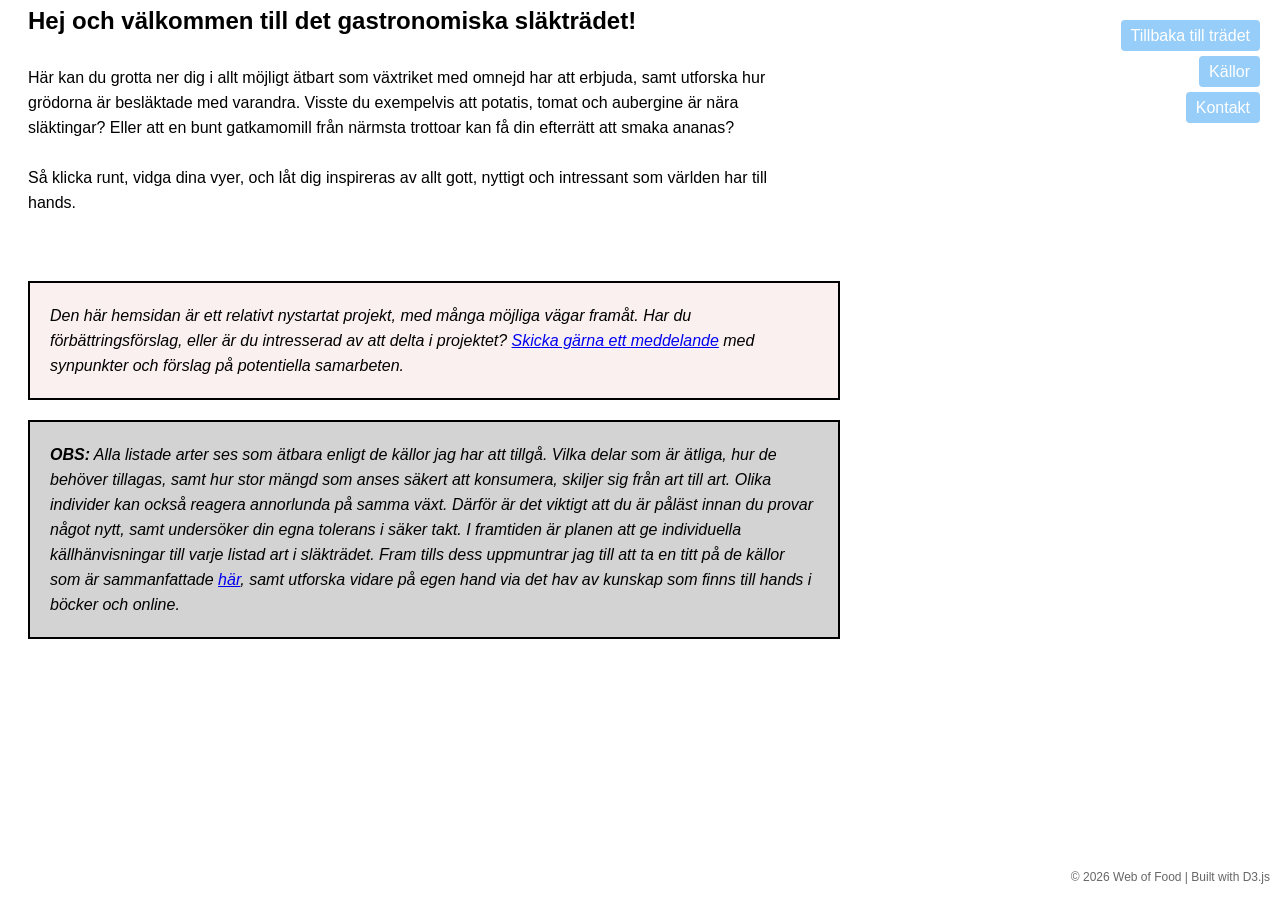
<file: about.html>
<nav style="position: fixed; top: 20px; right: 20px; z-index: 1000;display: flex; flex-direction: column; align-items: flex-end;">
    <div>
        <a href="index.html" style="padding: 3px 10px; font-size: 16px; background: #97cdf9; color: white; text-decoration: none; border-radius: 4px;display:block;">
            Tillbaka till trädet
        </a>
    </div>

    <div>
        <a href="sources.html" style="padding: 3px 10px; font-size: 16px; background: #97cdf9; color: white; text-decoration: none; border-radius: 4px;display:block;margin-top:5px; width: fit-content;">
            Källor
        </a>
    </div>

    <div>
        <a href="contact.html" style="padding: 3px 10px; font-size: 16px; background: #97cdf9; color: white; text-decoration: none; border-radius: 4px;display:block;margin-top:5px; width: fit-content;">
            Kontakt
        </a>
    </div>
</nav>



<!DOCTYPE html>


<html lang="en">




<head>
    <meta charset="UTF-8">
    <meta name="viewport" content="width=device-width, initial-scale=0.5">
    <title>My Page</title>
    <link rel="stylesheet" href="style.css">
</head>



<body>
    




</div>




    <body style="width:60%;text-align: left;position: relative;top: 0px;left:20px;right:45px;padding-right:100px;padding-bottom:50px;line-height: 25px;font-family: 'Lucida Sans', 'Lucida Sans Regular', 'Lucida Grande', 'Lucida Sans Unicode', Geneva, Verdana, sans-serif;">

    <h2>Hej och välkommen till det gastronomiska släkträdet!</h2>

    <!--<p>Här kan du grotta ner dig i den enorma mängden ätbara grödor som växtriket med omnejd har att erbjuda, samt utforska hur de är besläktade med varandra. Visste du exempelvis att potatis är närmre besläktad med tomat än med det vi brukar kalla rotfrukter? Eller att du kan ersätta gräslök med löktrav - ett ogräs som under våren ofta kan växa i mängder alldeles runt hörnet från där du bor?</p>-->
    <p>Här kan du grotta ner dig i allt möjligt ätbart som växtriket med omnejd har att erbjuda, samt utforska hur grödorna är besläktade med varandra. Visste du exempelvis att potatis, tomat och aubergine är nära släktingar? Eller att en bunt gatkamomill från närmsta trottoar kan få din efterrätt att smaka ananas?<br><br>Så klicka runt, vidga dina vyer, och låt dig inspireras av allt gott, nyttigt och intressant som världen har till hands.</p>

    <div style="background-color: rgb(251, 240, 240);width:100%;border:2px solid black;padding: 20px; margin-bottom: 20px;height:fit-content;">
    <i>Den här hemsidan är ett relativt nystartat projekt, med många möjliga vägar framåt. Har du förbättringsförslag, eller är du intresserad av att delta i projektet? <a href="contact.html">Skicka gärna ett meddelande</a> med synpunkter och förslag på potentiella samarbeten.</i>
    </div>


    <div style="background-color: lightgrey;width:100%;border:2px solid black;padding: 20px; margin-top: 0px;height:fit-content;">
    <i><b>OBS:</b> Alla listade arter ses som ätbara enligt de källor jag har att tillgå. Vilka delar som är ätliga, hur de behöver tillagas, samt hur stor mängd som anses säkert att konsumera, skiljer sig från art till art. Olika individer kan också reagera annorlunda på samma växt. Därför är det viktigt att du är påläst innan du provar något nytt, samt undersöker din egna tolerans i säker takt. I framtiden är planen att ge individuella källhänvisningar till varje listad art i släkträdet. Fram tills dess uppmuntrar jag till att ta en titt på de källor som är sammanfattade <a href = "sources.html">här</a>, samt utforska vidare på egen hand via det hav av kunskap som finns till hands i böcker och online.</i>
    </div>

    <!--<p><b>Lust att hjälpa till?</b> Det här är ett hyfsat nystartat projekt, med bland annat planer på att inkludera fler arter, expandera till andra språk och göra sidan mer informativ. Om du vill bidra med idéer, tid eller expertis kontaktas jag enklast genom _____.</p>-->

    </body>
    
    <script src="script.js"></script>







</div>

<div style="position: fixed; text-align:right; bottom: 10px; right: 10px; font-size: 12px; color: #666; z-index: 1000;">
    © 2026 Web of Food | Built with D3.js
</div>
    
</body>
</html>
</file>
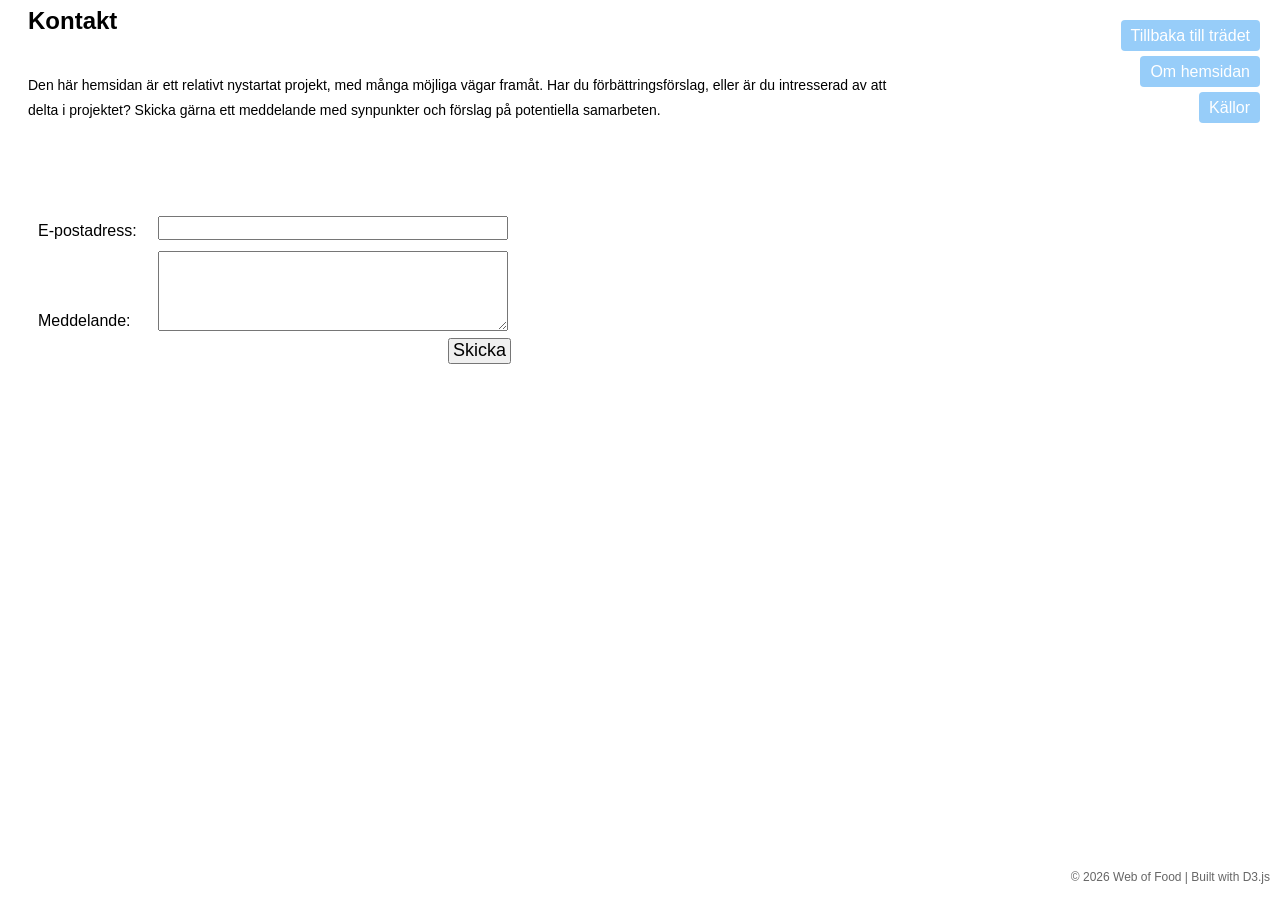
<file: contact.html>
<nav style="position: fixed; top: 20px; right: 20px; z-index: 1000;display: flex; flex-direction: column; align-items: flex-end;">
        <div>
          <a href="index.html" style="padding: 3px 10px; font-size: 16px; background: #97cdf9; color: white; text-decoration: none; border-radius: 4px;display:block;">
              Tillbaka till trädet
          </a>
        </div>

        <div>
          <a href="about.html" style="padding: 3px 10px; font-size: 16px; background: #97cdf9; color: white; text-decoration: none; border-radius: 4px;display:block;margin-top:5px; width: fit-content;">
              Om hemsidan
          </a>
        </div>

        <div>
          <a href="sources.html" style="padding: 3px 10px; font-size: 16px; background: #97cdf9; color: white; text-decoration: none; border-radius: 4px;display:block;margin-top:5px; width: fit-content;">
              Källor
          </a>
        </div>
    </nav>

<form action="https://formspree.io/f/meepvdln" method="POST">

<body style="width:60%;text-align: left;position: absolute;top: 0px;left:20px;right:20px;padding-right:100px;padding-bottom:50px;line-height: 25px;font-family: 'Lucida Sans', 'Lucida Sans Regular', 'Lucida Grande', 'Lucida Sans Unicode', Geneva, Verdana, sans-serif;">

    <h2>Kontakt</h2>


      <div style="font-size: 14px; position: absolute;left: 0px; top: 65px;">Den här hemsidan är ett relativt nystartat projekt, med många möjliga vägar framåt. Har du förbättringsförslag, eller är du intresserad av att delta i projektet? Skicka gärna ett meddelande med synpunkter och förslag på potentiella samarbeten.</div>
    
      <div style="padding: 10px; padding-bottom: 0px; position: absolute; left: 0px; top: 200px;"><label style = "font-size: 16px;">
        <h style="padding-right: 2px;">
        E-postadress:
        </h>
        <input type="email" name="email" required style="width: 350px; font-size: 16px; position: absolute; left: 130px; top: 8px;">
      </label>
      </div>
      <div style="padding: 10px; padding-bottom: 0px; font-size: 16px;position: absolute; left: 0px;top: 290px;">
      <label><h style="padding-right:2.5px;">Meddelande:</h>
        <textarea name="message" required style="width: 350px; height: 80px; font-size: 16px;position: absolute; left: 130px;top: -47px;"></textarea>
      </label>
      </div>
      <div style="padding: 1px;">
        <button type="submit" style="font-size: 18px; margin-left:200px;padding: 3px;padding-top: 0.25px;padding-bottom: 0.25px;position: absolute; left: 220px; top: 330px;">Skicka</button>
      </div>


      <div style="position: fixed; text-align:right; bottom: 10px; right: 10px; font-size: 12px; color: #666; z-index: 1000;">
          © 2026 Web of Food | Built with D3.js
      </div>

  </body>
</form>
</file>
<file: style.css>
.node {
  cursor: pointer;
}
.node circle {
  fill: #fff;
  stroke: steelblue;
  stroke-width: 1.5px;
}



.node text {
  font: 10px sans-serif;
}
.link {
  fill: none;
  stroke: #ccc;
  stroke-width: 5px;
}

/* Settings for hover effects over nodes:*/
g.node {
    cursor: pointer;
    transition: transform 0.2s;
}

g.node.icon-node{
    cursor: default;
}

g.node.linked-node{
    cursor: default;
}

g.node circle {
    transition: r 0.2s;
}

p{
  padding-bottom: 50px;
}


h2{
  padding-bottom: 12px;
}


/* Mobile-specific adjustments */
@media (max-width: 768px) {
    /* Search container */
    #search-container {
        top: 10px !important;
        left: 10px !important;
        right: 10px !important;
        width: auto !important;
    }
    
    #search-input {
        width: 100% !important;
        max-width: 150px !important;
        font-size: 16px !important;
        padding: 8px !important;
    }
    
    #search-button, #reset-button {
        font-size: 16px !important;
        padding: 8px 12px !important;
    }
    
    /* About/navigation buttons */
    nav {
        top: 10px !important;
        right: 10px !important;
    }
    
    nav a, nav button {
        font-size: 16px !important;
        padding: 3px 10px !important;
    }
    
    /* Copyright text */
    #copyright {
        font-size: 10px !important;
        bottom: 5px !important;
        left: 5px !important;
    }
}


/* Disable hover effects on touch devices */
@media (hover: none) and (pointer: coarse) {
    g.node circle {
        /* Prevent any transition effects from hover */
        transition: none !important;
    }
}

/* Disable hover effects on touch devices */
@media (hover: none) and (pointer: coarse) {
    g.node circle {
        /* Prevent any transition effects from hover */
        transition: none !important;
    }
}


/* Show that node has link to click on */
.node circle.linked-node {
    cursor: pointer;
    stroke: none;
    stroke-width: 0px;
}


/* Style for the icon nodes */
.node circle.icon-node {
    cursor: default;
    stroke: none;
    stroke-width: 0;
}
</file>
